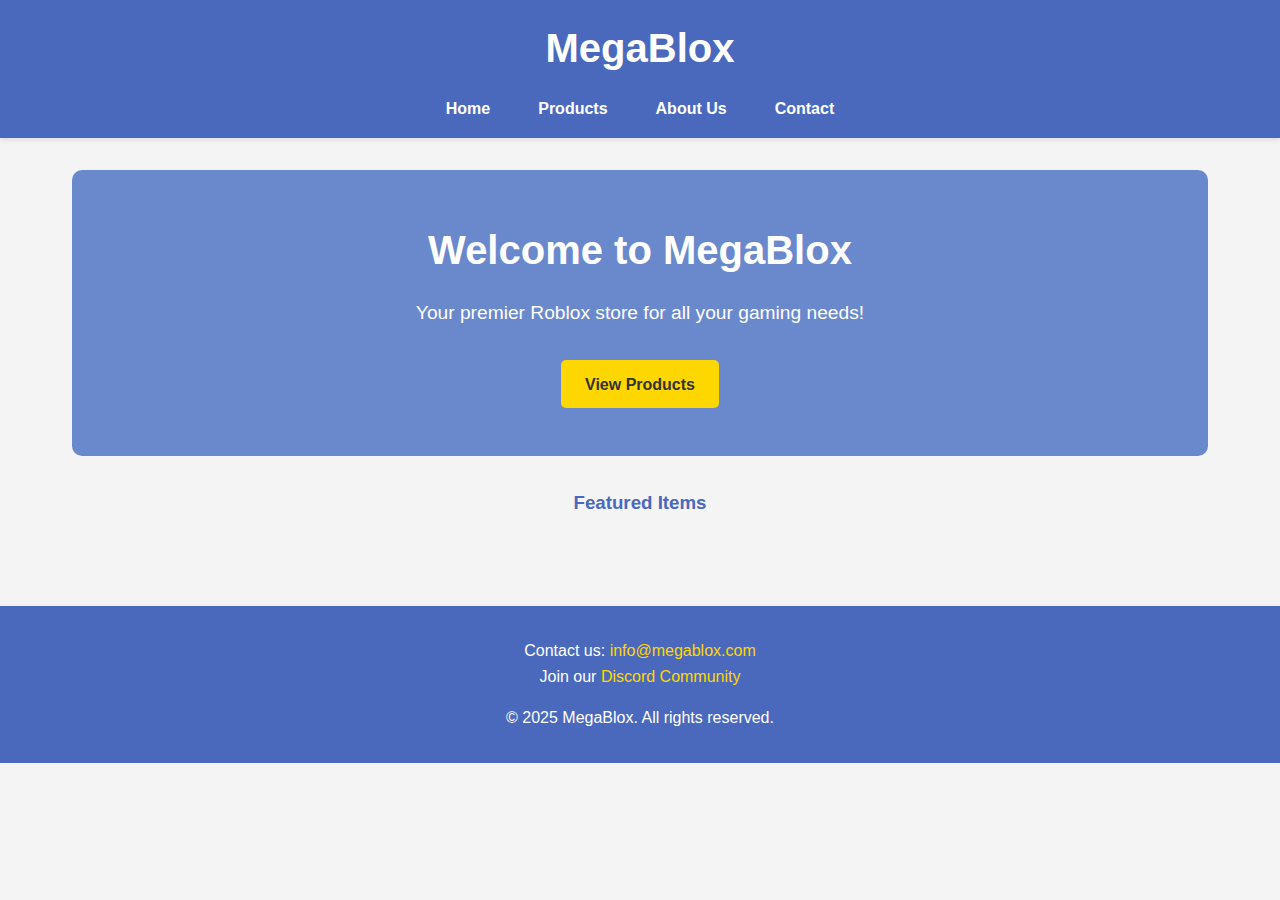
<file: index.html>
<!DOCTYPE html>
<html lang="en">
<head>
    <meta charset="UTF-8">
    <meta name="viewport" content="width=device-width, initial-scale=1.0">
    <title>MegaBlox - Roblox Store</title>
    <link rel="stylesheet" href="styles.css">
</head>
<body>
    <header>
        <div class="logo">
            <h1>MegaBlox</h1>
        </div>
        <nav>
            <ul>
                <li><a href="index.html">Home</a></li>
                <li><a href="products.html">Products</a></li>
                <li><a href="about.html">About Us</a></li>
                <li><a href="contact.html">Contact</a></li>
            </ul>
        </nav>
    </header>

    <main>
        <section class="hero">
            <h2>Welcome to MegaBlox</h2>
            <p>Your premier Roblox store for all your gaming needs!</p>
            <a href="products.html" class="btn">View Products</a>
        </section>

        <section class="featured">
            <h3>Featured Items</h3>
            <div class="product-grid">
                <!-- Featured products will be displayed here -->

            </div>
        </section>
    </main>

    <footer>
        <div class="contact-info">
            <p>Contact us: <a href="mailto:info@megablox.com">info@megablox.com</a></p>
            <p>Join our <a href="https://discord.gg/megablox">Discord Community</a></p>
        </div>
        <p>&copy; 2025 MegaBlox. All rights reserved.</p>
    </footer>
</body>
</html>
</file>
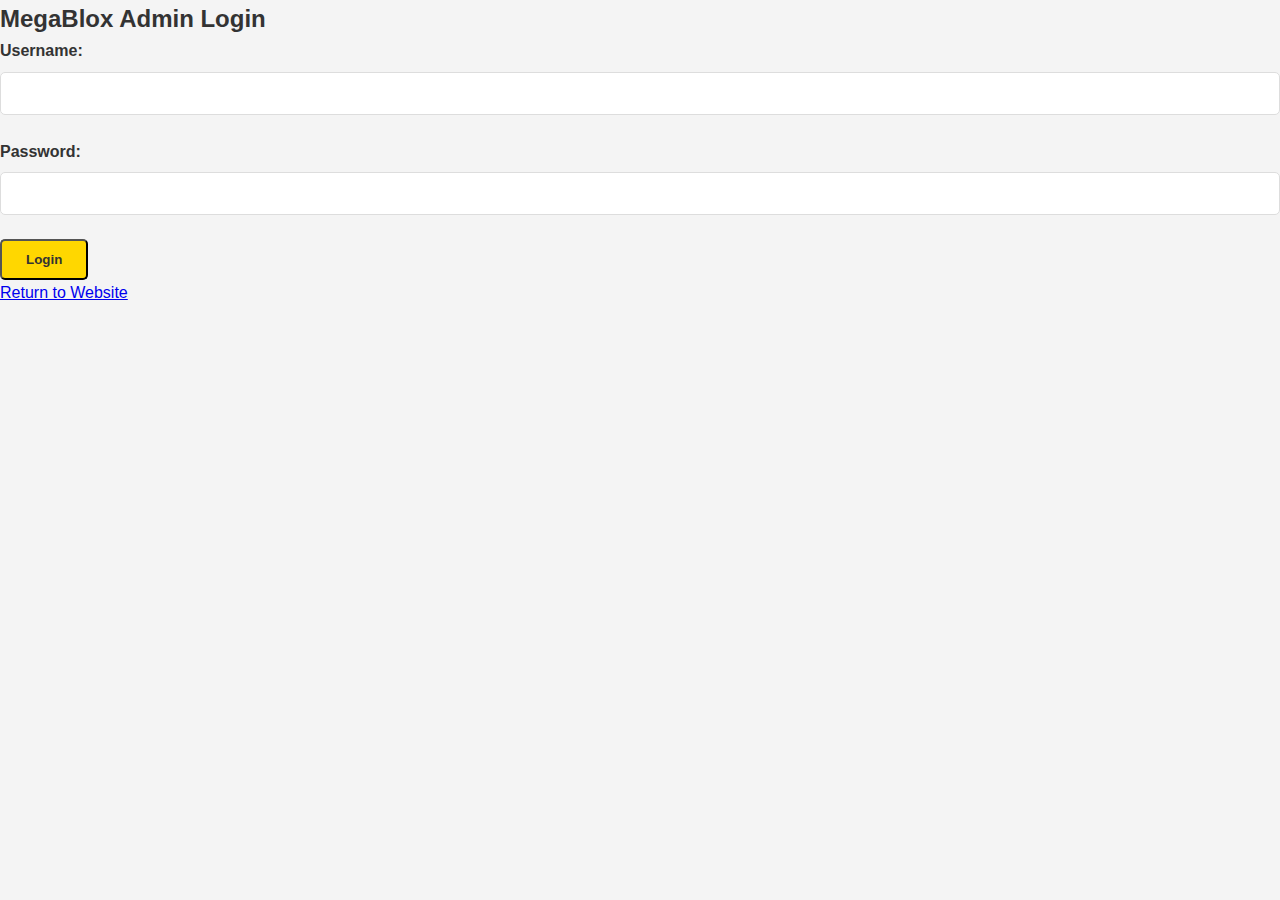
<file: admin.html>
<!DOCTYPE html>
<html lang="en">
<head>
    <meta charset="UTF-8">
    <meta name="viewport" content="width=device-width, initial-scale=1.0">
    <title>Admin Login - MegaBlox</title>
    <link rel="stylesheet" href="styles.css">
</head>
<body>
    <div class="admin-login">
        <h2>MegaBlox Admin Login</h2>
        
        <div id="error-message" class="error-message" style="display: none;"></div>
        
        <form id="loginForm">
            <div class="form-group">
                <label for="username">Username:</label>
                <input type="text" id="username" name="username" required>
            </div>
            <div class="form-group">
                <label for="password">Password:</label>
                <input type="password" id="password" name="password" required>
            </div>
            <button type="submit" class="btn">Login</button>
        </form>
        <p><a href="index.html">Return to Website</a></p>
    </div>

    <script>
        // For demo purposes, hardcoded credentials
        // In a real app, you would never do this!
        const ADMIN_USERNAME = "mbdev";
        const ADMIN_PASSWORD = "Megabloxdevelopment123!";
        
        document.getElementById('loginForm').addEventListener('submit', function(e) {
            e.preventDefault();
            
            const username = document.getElementById('username').value;
            const password = document.getElementById('password').value;
            
            if(username === ADMIN_USERNAME && password === ADMIN_PASSWORD) {
                // Store login status in localStorage (demo only)
                localStorage.setItem('adminLoggedIn', 'true');
                // Redirect to dashboard
                window.location.href = 'admin_dashboard.html';
            } else {
                // Show error message
                const errorMsg = document.getElementById('error-message');
                errorMsg.textContent = 'Invalid username or password';
                errorMsg.style.display = 'block';
            }
        });
    </script>
</body>
</html>
</file>
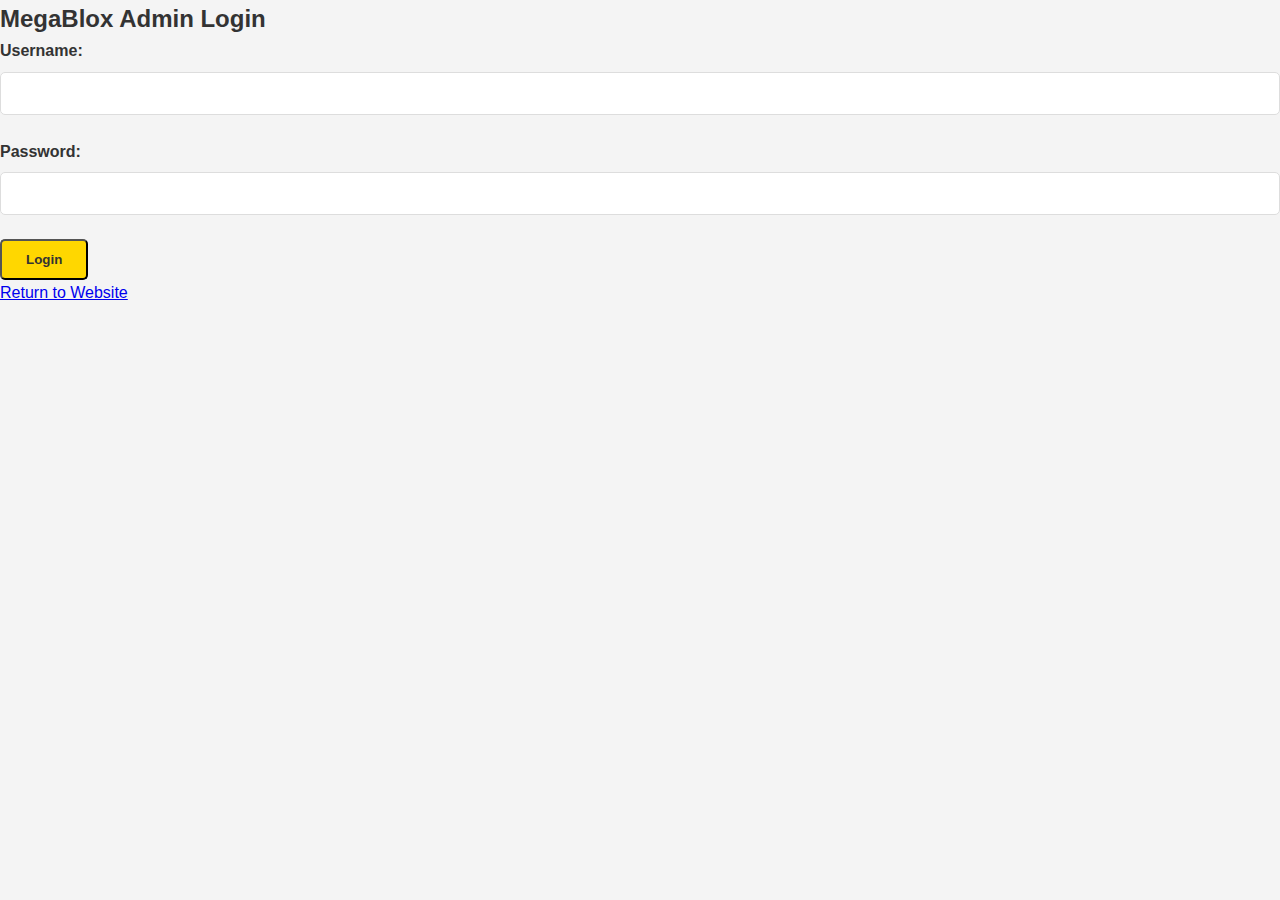
<file: admin_dashboard.html>
<!DOCTYPE html>
<html lang="en">
<head>
    <meta charset="UTF-8">
    <meta name="viewport" content="width=device-width, initial-scale=1.0">
    <title>Admin Dashboard - MegaBlox</title>
    <link rel="stylesheet" href="styles.css">
</head>
<body>
    <div class="admin-container">
        <div class="admin-header">
            <h2>MegaBlox Admin Dashboard</h2>
            <div>
                <span id="admin-username">Admin</span>
                <button id="logout-btn" class="btn">Logout</button>
            </div>
        </div>

        <div class="admin-nav">
            <a href="#" class="active" onclick="showProductSection()">Products</a>
            <a href="#" onclick="alert('Orders section not implemented in this demo')">Orders</a>
            <a href="#" onclick="alert('Customers section not implemented in this demo')">Customers</a>
            <a href="#" onclick="alert('Settings section not implemented in this demo')">Settings</a>
        </div>

        <div class="admin-content" id="products-section">
            <div class="admin-header">
                <h3>Products Management</h3>
                <button id="add-product-btn" class="btn">Add New Product</button>
            </div>

            <input type="text" id="product-search" placeholder="Search products..." style="width: 100%; padding: 0.8rem; margin-bottom: 1rem; border: 1px solid #ddd; border-radius: 5px;">

            <table class="admin-table">
                <thead>
                    <tr>
                        <th>ID</th>
                        <th>Product Name</th>
                        <th>Price (R$)</th>
                        <th>Actions</th>
                    </tr>
                </thead>
                <tbody id="product-table-body">
                    <!-- Products will be loaded here via JavaScript -->
                </tbody>
            </table>
        </div>
    </div>

    <!-- Add/Edit Product Modal -->
    <div id="product-modal" class="modal">
        <div class="modal-content">
            <span class="close">&times;</span>
            <h3 id="modal-title">Add New Product</h3>
            <form id="product-form">
                <input type="hidden" id="product-id">
                <div class="form-group">
                    <label for="product-name">Product Name:</label>
                    <input type="text" id="product-name" required>
                </div>
                <div class="form-group">
                    <label for="product-price">Price (R$):</label>
                    <input type="number" id="product-price" min="0" required>
                </div>
                <div class="form-group">
                    <label for="product-description">Description:</label>
                    <textarea id="product-description" rows="3"></textarea>
                </div>
                <div class="form-group">
                    <label for="product-image">Image URL:</label>
                    <input type="text" id="product-image" value="images/product1.png">
                </div>
                <button type="submit" class="btn">Save Product</button>
            </form>
        </div>
    </div>

    <script>
        // Check if user is logged in (demo purposes only)
        function checkLogin() {
            if (!localStorage.getItem('adminLoggedIn')) {
                window.location.href = 'admin.html';
            }
        }
        
        // Call checkLogin when page loads
        checkLogin();
        
        // Sample product data (in a real app, this would come from a database)
        let products = [
            { id: 1, name: "Premium Item 1", price: 1000, description: "Special limited edition item", image: "images/product1.png" },
            { id: 2, name: "Premium Item 2", price: 750, description: "Exclusive to MegaBlox", image: "images/product2.png" },
            { id: 3, name: "Exclusive Bundle", price: 2500, description: "Get all our premium items at once", image: "images/product1.png" }
        ];

        // Function to display products in table
        function displayProducts() {
            const tableBody = document.getElementById('product-table-body');
            tableBody.innerHTML = '';
            
            products.forEach(product => {
                const row = document.createElement('tr');
                row.innerHTML = `
                    <td>${product.id}</td>
                    <td>${product.name}</td>
                    <td>R$ ${product.price}</td>
                    <td>
                        <button class="btn-small edit-btn" data-id="${product.id}">Edit</button>
                        <button class="btn-small delete-btn" data-id="${product.id}">Delete</button>
                    </td>
                `;
                tableBody.appendChild(row);
            });
            
            // Add event listeners to edit buttons
            document.querySelectorAll('.edit-btn').forEach(button => {
                button.addEventListener('click', function() {
                    const productId = parseInt(this.getAttribute('data-id'));
                    editProduct(productId);
                });
            });
            
            // Add event listeners to delete buttons
            document.querySelectorAll('.delete-btn').forEach(button => {
                button.addEventListener('click', function() {
                    const productId = parseInt(this.getAttribute('data-id'));
                    deleteProduct(productId);
                });
            });
        }

        // Show products section
        function showProductSection() {
            document.getElementById('products-section').style.display = 'block';
            document.querySelectorAll('.admin-nav a').forEach(link => {
                link.classList.remove('active');
            });
            document.querySelector('.admin-nav a:first-child').classList.add('active');
        }

        // Edit product function
        function editProduct(productId) {
            const product = products.find(p => p.id === productId);
            if (product) {
                document.getElementById('modal-title').textContent = 'Edit Product';
                document.getElementById('product-id').value = product.id;
                document.getElementById('product-name').value = product.name;
                document.getElementById('product-price').value = product.price;
                document.getElementById('product-description').value = product.description || '';
                document.getElementById('product-image').value = product.image;
                
                modal.style.display = 'block';
            }
        }

        // Delete product function
        function deleteProduct(productId) {
            if (confirm('Are you sure you want to delete this product?')) {
                products = products.filter(p => p.id !== productId);
                displayProducts();
                
                // Update local storage (demo only)
                localStorage.setItem('megabloxProducts', JSON.stringify(products));
                
                // Show success message
                alert('Product deleted successfully!');
            }
        }

        // Get modal elements
        const modal = document.getElementById('product-modal');
        const closeBtn = document.querySelector('.close');
        const addProductBtn = document.getElementById('add-product-btn');

        // Open modal when Add New Product button is clicked
        addProductBtn.addEventListener('click', function() {
            document.getElementById('modal-title').textContent = 'Add New Product';
            document.getElementById('product-form').reset();
            document.getElementById('product-id').value = '';
            document.getElementById('product-image').value = 'images/product1.png';
            modal.style.display = 'block';
        });

        // Close modal when X is clicked
        closeBtn.addEventListener('click', function() {
            modal.style.display = 'none';
        });

        // Close modal when clicking outside of it
        window.addEventListener('click', function(event) {
            if (event.target === modal) {
                modal.style.display = 'none';
            }
        });

        // Handle product form submission
        document.getElementById('product-form').addEventListener('submit', function(e) {
            e.preventDefault();
            
            const productId = document.getElementById('product-id').value;
            const productName = document.getElementById('product-name').value;
            const productPrice = parseInt(document.getElementById('product-price').value);
            const productDescription = document.getElementById('product-description').value;
            const productImage = document.getElementById('product-image').value;
            
            if (productId) {
                // Update existing product
                const index = products.findIndex(p => p.id === parseInt(productId));
                if (index !== -1) {
                    products[index].name = productName;
                    products[index].price = productPrice;
                    products[index].description = productDescription;
                    products[index].image = productImage;
                }
            } else {
                // Add new product
                const newId = products.length > 0 ? Math.max(...products.map(p => p.id)) + 1 : 1;
                products.push({
                    id: newId,
                    name: productName,
                    price: productPrice,
                    description: productDescription,
                    image: productImage
                });
            }
            
            // Update products display
            displayProducts();
            
            // Store in localStorage (demo purposes only)
            localStorage.setItem('megabloxProducts', JSON.stringify(products));
            
            // Close modal
            modal.style.display = 'none';
        });

        // Logout button functionality
        document.getElementById('logout-btn').addEventListener('click', function() {
            localStorage.removeItem('adminLoggedIn');
            window.location.href = 'admin.html';
        });

        // Search functionality
        document.getElementById('product-search').addEventListener('keyup', function() {
            const searchTerm = this.value.toLowerCase();
            const rows = document.querySelectorAll('#product-table-body tr');
            
            rows.forEach(row => {
                const productName = row.children[1].textContent.toLowerCase();
                if (productName.includes(searchTerm)) {
                    row.style.display = '';
                } else {
                    row.style.display = 'none';
                }
            });
        });

        // Load products from localStorage if available (demo only)
        if (localStorage.getItem('megabloxProducts')) {
            products = JSON.parse(localStorage.getItem('megabloxProducts'));
        }

        // Initial display of products
        displayProducts();
    </script>
</body>
</html>
</file>
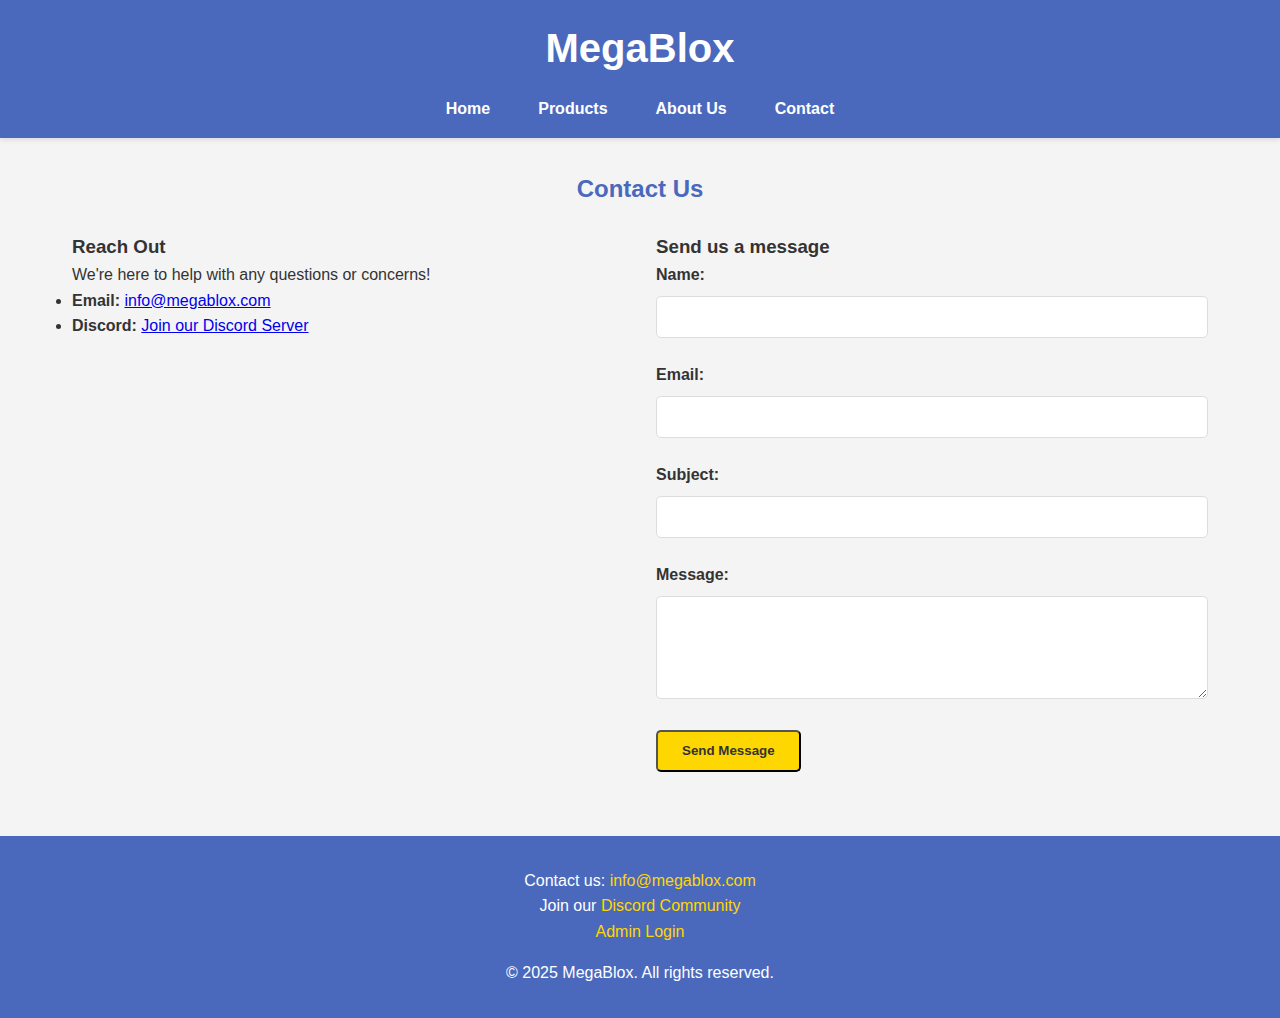
<file: contact.html>
<!DOCTYPE html>
<html lang="en">
<head>
    <meta charset="UTF-8">
    <meta name="viewport" content="width=device-width, initial-scale=1.0">
    <title>Contact Us - MegaBlox</title>
    <link rel="stylesheet" href="styles.css">
</head>
<body>
    <header>
        <div class="logo">
            <h1>MegaBlox</h1>
        </div>
        <nav>
            <ul>
                <li><a href="index.html">Home</a></li>
                <li><a href="products.html">Products</a></li>
                <li><a href="about.html">About Us</a></li>
                <li><a href="contact.html">Contact</a></li>
            </ul>
        </nav>
    </header>

    <main>
        <section class="contact">
            <h2>Contact Us</h2>
            <div class="contact-content">
                <div class="contact-info">
                    <h3>Reach Out</h3>
                    <p>We're here to help with any questions or concerns!</p>
                    <ul>
                        <li><strong>Email:</strong> <a href="mailto:info@megablox.com">info@megablox.com</a></li>
                        <li><strong>Discord:</strong> <a href="https://discord.gg/megablox">Join our Discord Server</a></li>
                    </ul>
                </div>
                <div class="contact-form">
                    <h3>Send us a message</h3>
                    <form id="contactForm" action="#" method="POST">
                        <div class="form-group">
                            <label for="name">Name:</label>
                            <input type="text" id="name" name="name" required>
                        </div>
                        <div class="form-group">
                            <label for="email">Email:</label>
                            <input type="email" id="email" name="email" required>
                        </div>
                        <div class="form-group">
                            <label for="subject">Subject:</label>
                            <input type="text" id="subject" name="subject" required>
                        </div>
                        <div class="form-group">
                            <label for="message">Message:</label>
                            <textarea id="message" name="message" rows="5" required></textarea>
                        </div>
                        <button type="submit" class="btn">Send Message</button>
                    </form>
                </div>
            </div>
        </section>
    </main>

    <footer>
        <div class="contact-info">
            <p>Contact us: <a href="mailto:info@megablox.com">info@megablox.com</a></p>
            <p>Join our <a href="https://discord.gg/megablox">Discord Community</a></p>
            <p><a href="admin.html">Admin Login</a></p>
        </div>
        <p>&copy; 2025 MegaBlox. All rights reserved.</p>
    </footer>
</body>
</html>
</file>
<file: styles.css>
* {
    margin: 0;
    padding: 0;
    box-sizing: border-box;
}

body {
    font-family: 'Comic Relief', sans-serif;
    line-height: 1.6;
    color: #333;
    background-color: #f4f4f4;
}

header {
    background-color: #4a69bd;
    color: #fff;
    padding: 1rem 0;
    box-shadow: 0 2px 5px rgba(0, 0, 0, 0.1);
}

header .logo {
    text-align: center;
    margin-bottom: 1rem;
}

header h1 {
    font-size: 2.5rem;
    font-weight: bold;
}

nav ul {
    display: flex;
    justify-content: center;
    list-style: none;
}

nav ul li {
    margin: 0 1rem;
}

nav ul li a {
    color: #fff;
    text-decoration: none;
    font-weight: bold;
    padding: 0.5rem;
    transition: color 0.3s;
}

nav ul li a:hover {
    color: #ffd700;
}

main {
    max-width: 1200px;
    margin: 0 auto;
    padding: 2rem;
}

.hero {
    background-color: #6a89cc;
    color: #fff;
    padding: 3rem 2rem;
    text-align: center;
    border-radius: 10px;
    margin-bottom: 2rem;
}

.hero h2 {
    font-size: 2.5rem;
    margin-bottom: 1rem;
}

.hero p {
    font-size: 1.2rem;
    margin-bottom: 2rem;
}

.btn {
    display: inline-block;
    background-color: #ffd700;
    color: #333;
    padding: 0.7rem 1.5rem;
    text-decoration: none;
    border-radius: 5px;
    font-weight: bold;
    transition: background-color 0.3s;
}

.btn:hover {
    background-color: #ffcc00;
}

.featured, .products-header, .about, .contact {
    margin-bottom: 2rem;
}

.featured h3, .products-header h2, .about h2, .contact h2 {
    text-align: center;
    margin-bottom: 1.5rem;
    color: #4a69bd;
}

.product-grid {
    display: grid;
    grid-template-columns: repeat(auto-fill, minmax(250px, 1fr));
    gap: 2rem;
}

.product {
    background-color: #fff;
    border-radius: 10px;
    padding: 1.5rem;
    text-align: center;
    box-shadow: 0 3px 10px rgba(0, 0, 0, 0.1);
    transition: transform 0.3s;
}

.product:hover {
    transform: translateY(-5px);
}

.product img {
    max-width: 100%;
    height: auto;
    margin-bottom: 1rem;
}

.product h4 {
    color: #4a69bd;
    margin-bottom: 0.5rem;
}

.product p {
    margin-bottom: 1rem;
    color: #666;
}

.price {
    display: block;
    font-weight: bold;
    font-size: 1.1rem;
    color: #333;
    margin-bottom: 1rem;
}

.about-content, .contact-content {
    display: grid;
    grid-template-columns: 1fr 1fr;
    gap: 2rem;
}

.about-text ul {
    margin-left: 1.5rem;
    margin-top: 1rem;
}

.about-image img, .contact-image img {
    max-width: 100%;
    border-radius: 10px;
}

.form-group {
    margin-bottom: 1.5rem;
}

.form-group label {
    display: block;
    margin-bottom: 0.5rem;
    font-weight: bold;
}

.form-group input, .form-group textarea {
    width: 100%;
    padding: 0.8rem;
    border: 1px solid #ddd;
    border-radius: 5px;
    font-family: inherit;
}

footer {
    background-color: #4a69bd;
    color: #fff;
    padding: 2rem 0;
    text-align: center;
}

footer a {
    color: #ffd700;
    text-decoration: none;
}

footer a:hover {
    text-decoration: underline;
}

.contact-info {
    margin-bottom: 1rem;
}

@media (max-width: 768px) {
    .about-content, .contact-content {
        grid-template-columns: 1fr;
    }
    
    .product-grid {
        grid-template-columns: repeat(auto-fill, minmax(200px, 1fr));
    }
}
</file>
